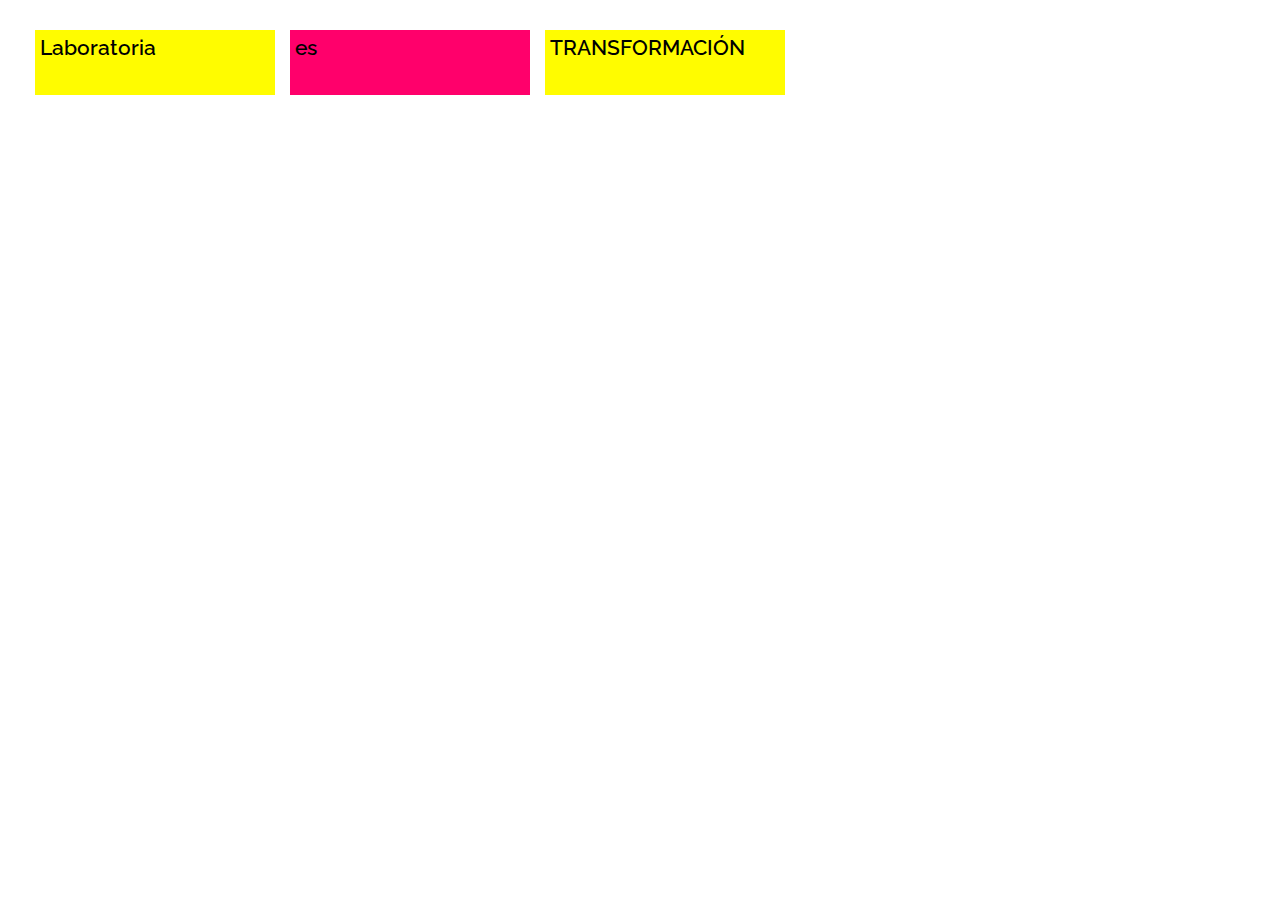
<file: index.html>
<!DOCTYPE html>
<html lang="en">
<head>
  <meta charset="UTF-8">
  <meta name="Ariana Cabana" content="">
  <meta name="viewport" content="width=device-width, initial-scale=1.0">
  <meta http-equiv="X-UA-Compatible" content="ie=edge">
  <link rel="icon" type="image/ico" href="assets/img/icon.ico">
  <link href="https://fonts.googleapis.com/css?family=Raleway:300,400,700" rel="stylesheet">
  <link rel="stylesheet" href="assets/css/main.css">
  <title>Display Types</title>
</head>
<body>
  <div class="principal">
    <p id="block1" class="principal">Laboratoria</p>
    <p id="block2" class="principal">es</p>
    <p id="block3" class="principal">Transformación</p>
  </div>
</body>
</html>
</file>
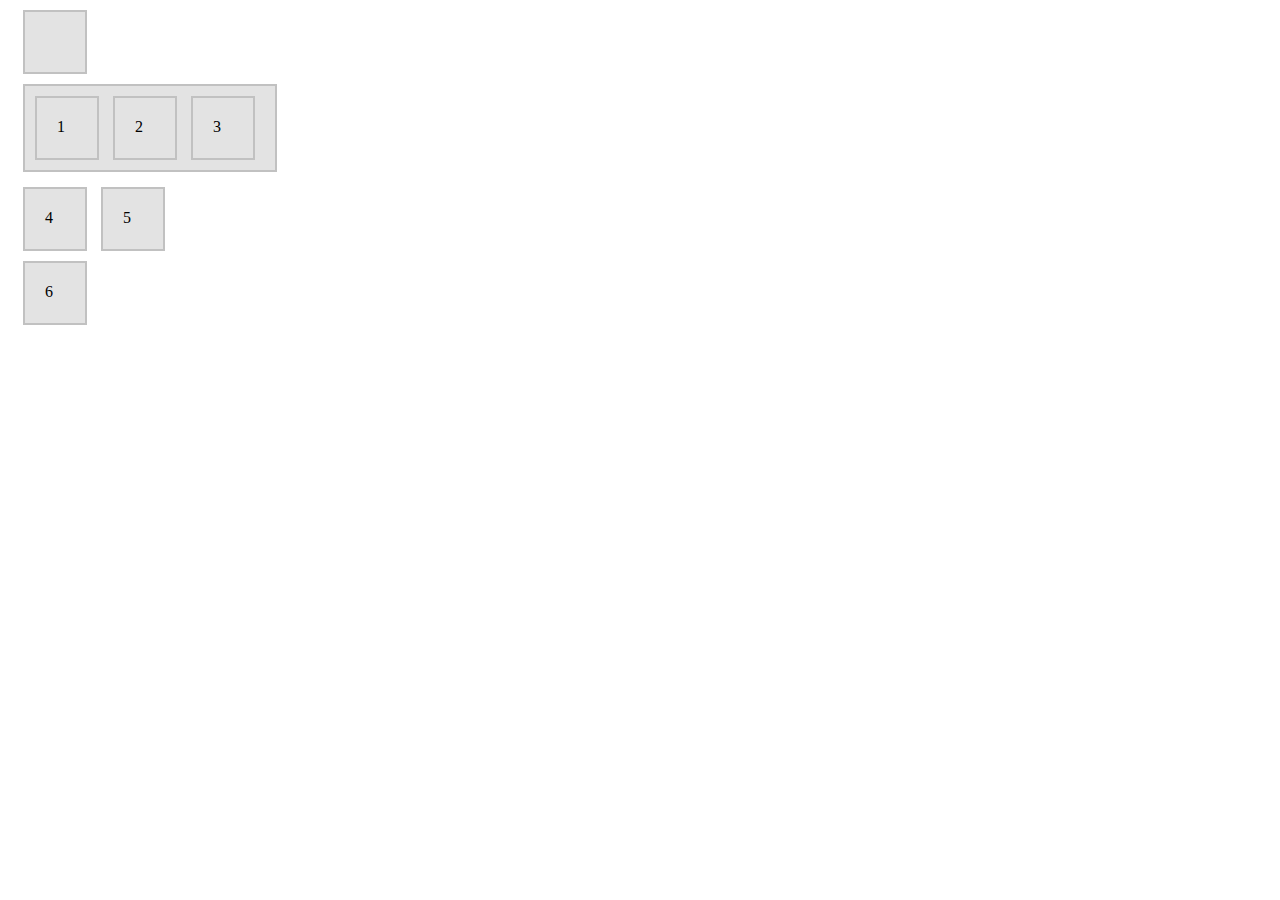
<file: caja.html>
<!DOCTYPE html>
<html lang="en">
<head>
  <meta charset="UTF-8">
  <meta name="Ariana Cabana" content="">
  <meta name="viewport" content="width=device-width, initial-scale=1.0">
  <meta http-equiv="X-UA-Compatible" content="ie=edge">
  <link rel="icon" type="image/ico" href="assets/img/icon.ico">
  <link href="https://fonts.googleapis.com/css?family=Raleway:300,400,700" rel="stylesheet">
  <link rel="stylesheet" href="assets/css/style.css">
  <title>Caja de Ocho</title>
</head>
<body>
  <div class="contenedor">
    <div id="uno" class="box"></div>
    <div class="caja-padre">
      <div class="caja-hijo box">1</div>
      <div class="caja-hijo box">2</div>
      <div class="caja-hijo box">3</div>
    </div>
    <div id="tres" class="box">4</div>
    <div id="cuatro" class="box">5</div>
    <div id="cinco" class="box">6</div>
  </div>
</body>
</html>
</file>
<file: assets/css/main.css>
html{
  font-family: Raleway;
}

body{
  margin: 20px;
}

.principal{
  font-weight: 550;
  font-size: 21px;
  padding: 5px 35px 35px 5px;
  margin: 5px;
}

#block1{
  display: inline-block;
  width: 200px;
  background-color: rgb(255, 252, 0);
}

#block2{
  display: inline-block;
  width: 200px;
  background-color: rgb(255, 0, 107);
  /*border: 1px solid black;*/
}

#block3{
  display: inline-block;
  width: 200px;
  background-color: rgb(255, 252, 0);
  text-transform: uppercase;
}
</file>
<file: assets/css/style.css>
/*div principal*/
.contenedor{
  margin: 10px;
}

/*div uno y cinco*/
#uno, #cinco{
  display: block;
}

/*div que contiene 3 cajas*/
.caja-padre{
  display: block;
  border: 2px solid rgb(193, 193, 193);
  background-color: rgb(227, 227, 227);
  width: 240px;
  padding: 5px;
  margin: 10px 5px;
}

.caja-hijo, #tres, #cuatro{
  display: inline-block;
}

/*estilos de las cajitas*/
.box{
  width: 20px;
  height: 20px;
  border: 2px solid rgb(193, 193, 193);
  background-color: rgb(227, 227, 227);
  padding: 20px 20px;
  margin: 5px;
}
</file>
